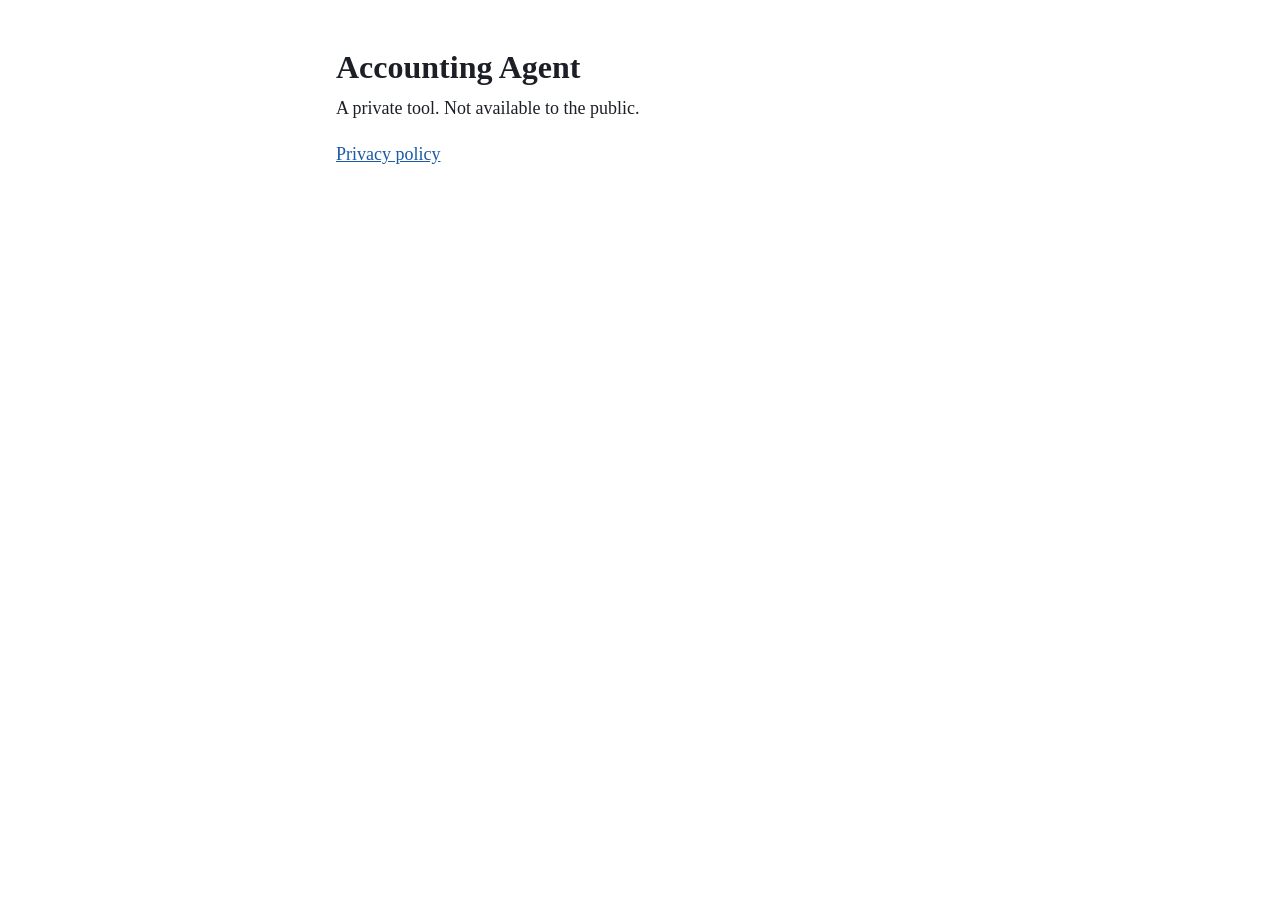
<file: index.html>
<!doctype html>
<html lang="en">
  <head>
    <meta charset="utf-8" />
    <meta name="viewport" content="width=device-width, initial-scale=1" />
    <title>Accounting Agent</title>
    <link rel="stylesheet" href="style.css" />
  </head>
  <body>
    <main>
      <h1>Accounting Agent</h1>
      <p>A private tool. Not available to the public.</p>
      <p><a href="privacy.html">Privacy policy</a></p>
    </main>
  </body>
</html>
</file>
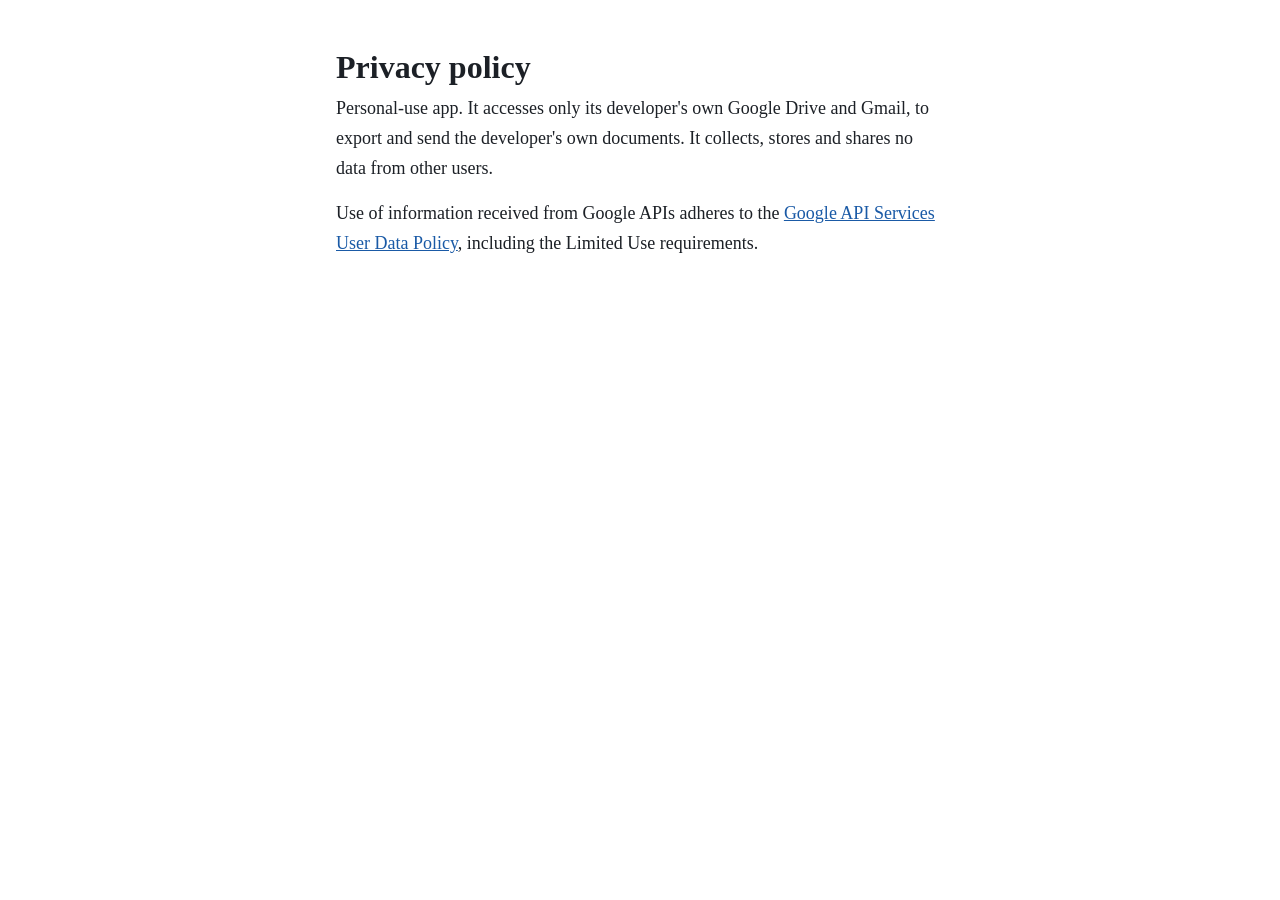
<file: privacy.html>
<!doctype html>
<html lang="en">
  <head>
    <meta charset="utf-8" />
    <meta name="viewport" content="width=device-width, initial-scale=1" />
    <title>Accounting Agent privacy policy</title>
    <link rel="stylesheet" href="style.css" />
  </head>
  <body>
    <main>
      <h1>Privacy policy</h1>
      <p>
        Personal-use app. It accesses only its developer's own Google Drive and
        Gmail, to export and send the developer's own documents. It collects,
        stores and shares no data from other users.
      </p>
      <p>
        Use of information received from Google APIs adheres to the
        <a
          href="https://developers.google.com/terms/api-services-user-data-policy"
          >Google API Services User Data Policy</a
        >, including the Limited Use requirements.
      </p>
    </main>
  </body>
</html>
</file>
<file: style.css>
:root {
  --paper: #ffffff;
  --ink: #1c2026;
  --muted: #5b636e;
  --rule: #d8dce2;
  --link: #1a5aa6;
}

@media (prefers-color-scheme: dark) {
  :root {
    --paper: #15181c;
    --ink: #e8eaed;
    --muted: #9aa2ad;
    --rule: #2c3238;
    --link: #8ab4f8;
  }
}

* {
  box-sizing: border-box;
}

body {
  margin: 0;
  padding: 3rem 1rem 4rem;
  background: var(--paper);
  color: var(--ink);
  font-family: ui-serif, "Iowan Old Style", "Palatino Linotype", Georgia, serif;
  font-size: 1.125rem;
  line-height: 1.65;
}

main {
  max-width: 38rem;
  margin: 0 auto;
}

h1 {
  margin: 0 0 0.5rem;
  font-size: 2rem;
  line-height: 1.2;
  font-weight: 700;
}

h2 {
  margin: 2.25rem 0 0.5rem;
  padding-top: 1.25rem;
  border-top: 1px solid var(--rule);
  font-size: 1.25rem;
  line-height: 1.3;
}

p,
ul {
  margin: 0 0 1rem;
}

ul {
  padding-left: 1.25rem;
}

li {
  margin-bottom: 0.4rem;
}

a {
  color: var(--link);
}

.updated {
  color: var(--muted);
  font-size: 1rem;
}
</file>
